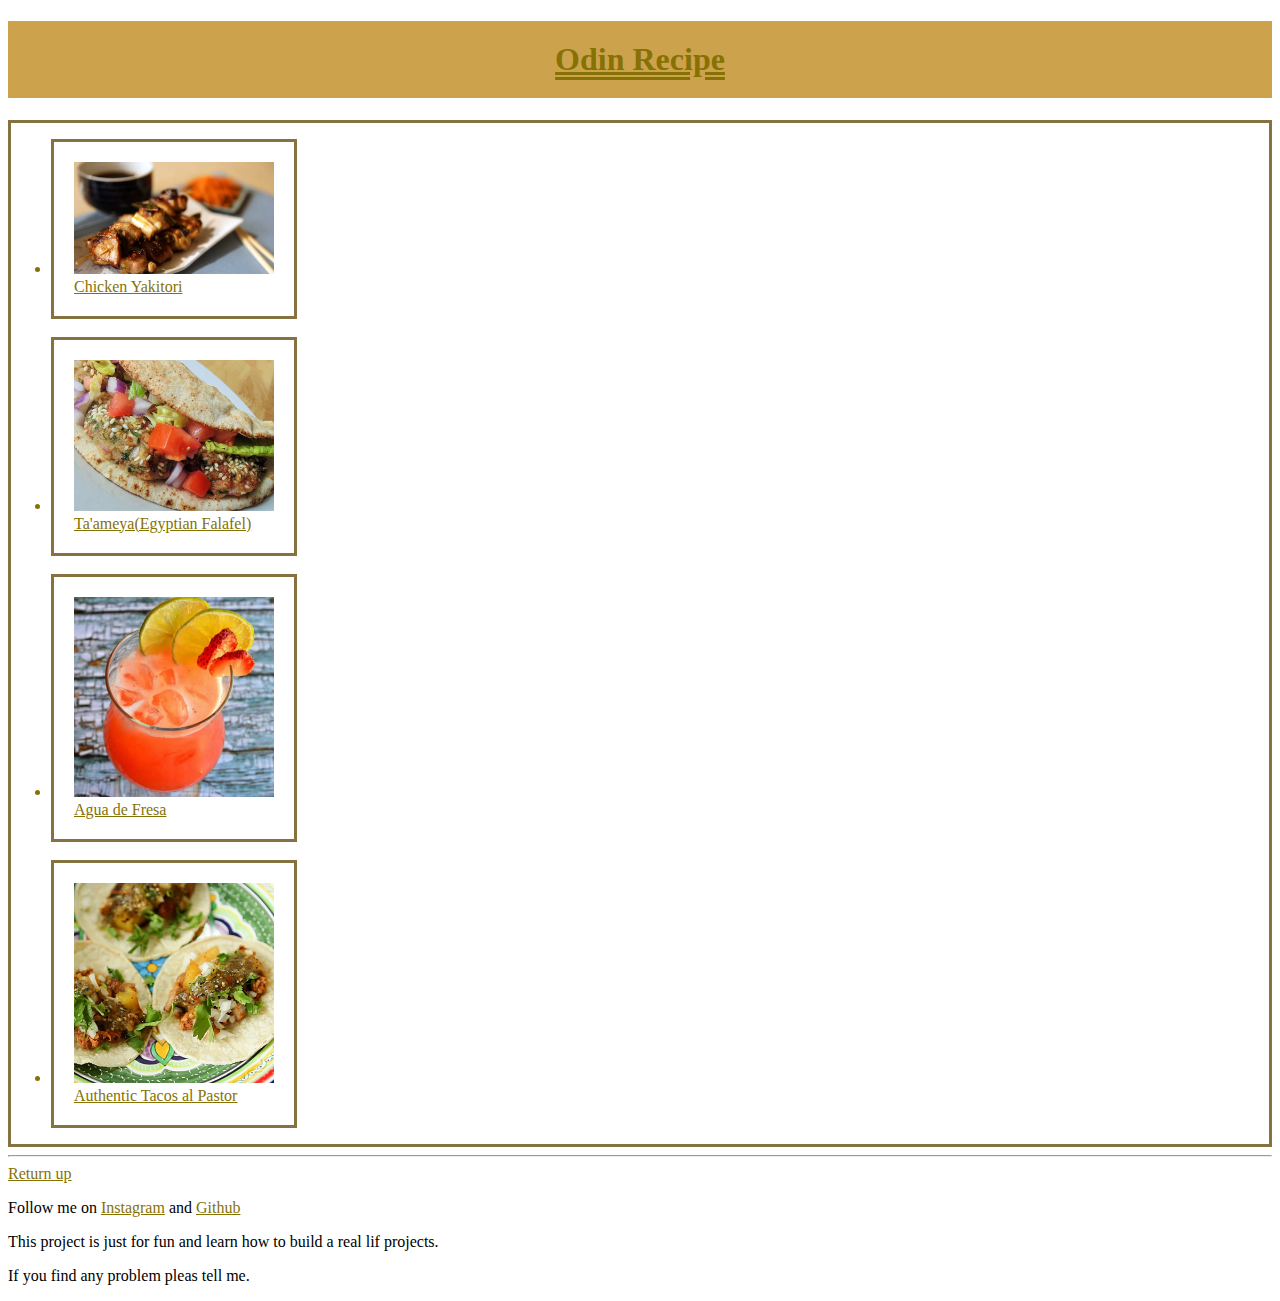
<file: index.html>
<!DOCTYPE html>
<html lang="en">
    <head>
        <meta charset="UTF-8" />
        <meta http-equiv="X-UA-Compatible" content="IE=edge" />
        <meta name="viewport" content="width=device-width, initial-scale=1.0" />
        <title>Recipe Website</title>
        <link rel="stylesheet" href="./css/style.css" />
    </head>
    <body>
        <h1>Odin Recipe</h1>
        <main>
            <ul>
                <li>
                    <div>
                        <img src="./images/chickenyakitori.webp" />
                        <br />
                        <a id="chickenyakitori" href="./recipes/chickenyakitori.html">Chicken Yakitori</a>
                    </div>
                </li>
                <br />
                <li>
                    <div>
                        <img src="./images/taameya-egyptian-falafel.webp" />
                        <br />
                        <a id="taameya" href="./recipes/taameya.html">Ta'ameya(Egyptian Falafel)</a>
                    </div>
                </li>
                <br />
                <li>
                    <div>
                        <img src="./images/aguadefresa.webp" />
                        <br />
                        <a id="aguadefresa" href="./recipes/aguadefresa.html">Agua de Fresa</a>
                    </div>
                </li>
                <br />
                <li>
                    <div>
                        <img src="./images/authentic-tacos-al-pastor-AllrecipesPhoto.webp"/>
                        <br />
                        <a id="authentictacosalpastor" href="./recipes/authentictacosalpastor.html">Authentic Tacos al Pastor</a>
                    </div>
                </li>
            </ul>
        </main>
        <hr />
        <footer>
            <a class="goldlink" href="index.html">Return up</a>
            <p>Follow me on <a class="goldlink" href="https://www.instagram.com/bq.r20/">Instagram</a> and <a class="goldlink" href="https://github.com/JoB38cc">Github</a></p>
            <p>This project is just for fun and learn how to build a real lif projects.</p>
            <p>If you find any problem pleas tell me.</p>
        </footer>
    </body>
</html>
</file>
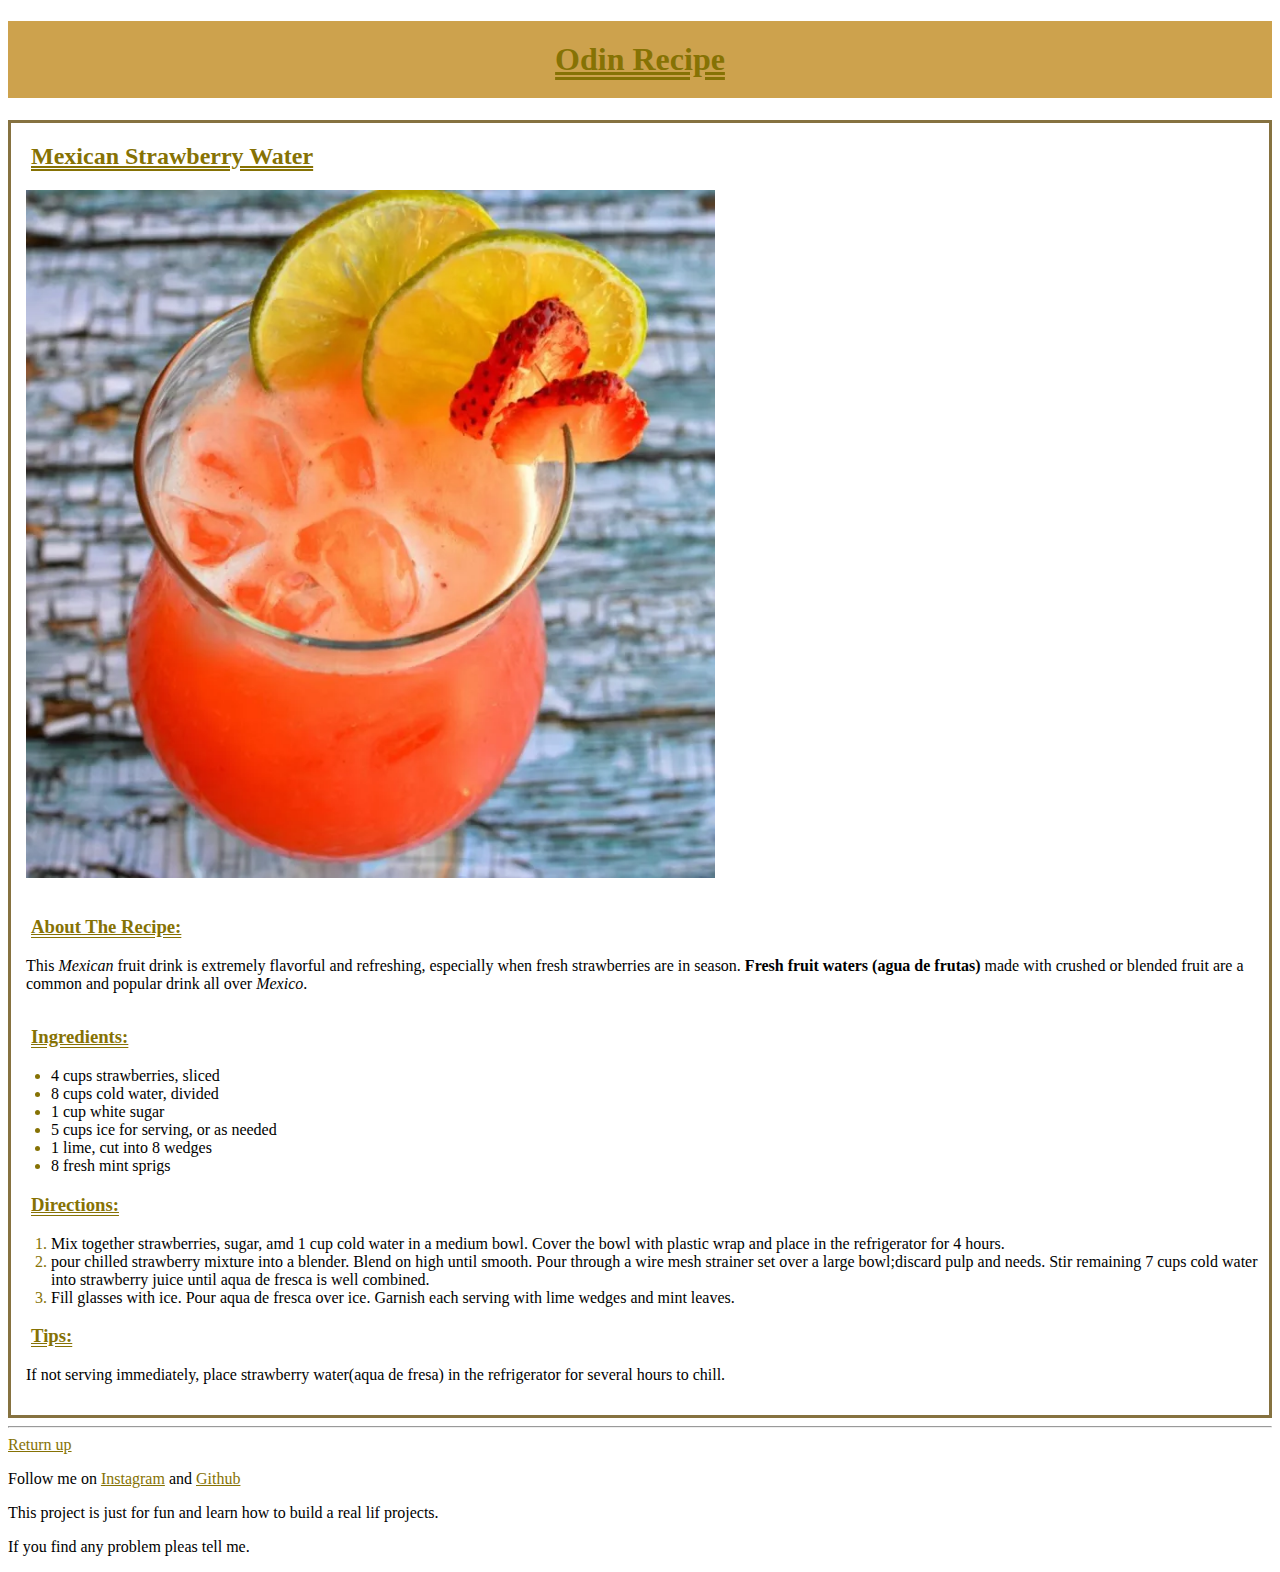
<file: recipes/aguadefresa.html>
<!DOCTYPE html>
<html lang="en">
<head>
    <meta charset="UTF-8">
    <meta http-equiv="X-UA-Compatible" content="IE=edge">
    <meta name="viewport" content="width=device-width, initial-scale=1.0">
    <title>Agua de Fresa</title>
    <link rel="stylesheet" href="../css/augadefresa.css">
</head>
<body>
    <h1>
        <a class="goldhead" href="../index.html">
            Odin Recipe
        </a>
    </h1>
    <main>
    <h2>Mexican Strawberry Water</h2>
    <div class="fitimg">
        <img class="aguadefresa" src="../images/aguadefresa.webp">
    </div>
    <h3>About The Recipe:</h3>
    <p class="abouttherecipe">This <em>Mexican</em> fruit drink is extremely flavorful and refreshing, especially when fresh strawberries are in season. <strong>Fresh fruit waters (agua de frutas)</strong> made with crushed or blended fruit are a common and popular drink all over <em>Mexico</em>.</p>
    <h3>Ingredients:</h3>
    <ul>
        <li>
            <div>
                4 cups strawberries, sliced
            </div>
        </li>
        <li>
            <div>
                8 cups cold water, divided
            </div>
        </li>
        <li>
            <div>
                1 cup white sugar
            </div>
        </li>
        <li>
            <div>
                5 cups ice for serving, or as needed
            </div>
        </li>
        <li>
            <div>
                1 lime, cut into 8 wedges
            </div>
        </li>
        <li>
            <div>
                8 fresh mint sprigs
            </div>
        </li>
    </ul>
    <h3>Directions:</h3>
    <ol>
        <li>
            <div>
                Mix together strawberries, sugar, amd 1 cup cold water in a medium bowl. Cover the bowl with plastic wrap and place in the refrigerator for 4 hours.
            </div>
        </li>
        <li>
            <div>
                pour chilled strawberry mixture into a blender. Blend on high until smooth. Pour through a wire mesh strainer set over a large bowl;discard pulp and needs. Stir remaining 7 cups cold water into strawberry juice until aqua de fresca is well combined.
            </div>
        </li>
        <li>
            <div>
                Fill glasses with ice. Pour aqua de fresca over ice. Garnish each serving with lime wedges and mint leaves.
            </div>
        </li>
    </ol>
    <h3>Tips:</h3>
    <p class="tips">If not serving immediately, place strawberry water(aqua de fresa) in the refrigerator for several hours to chill.</p>
    </main>
    <hr>
    <footer>
        <a class="goldlink" href="taameya.html">Return up</a>
        <p class="footertext">Follow me on <a class="goldlink" href="https://www.instagram.com/bq.r20/">Instagram</a> and <a class="goldlink" href="https://github.com/JoB38cc">Github</a></p>
        <p class="footertext">This project is just for fun and learn how to build a real lif projects.</p>
        <p class="footertext">If you find any problem pleas tell me.</p>
    </footer>
</body>
</html>
</file>
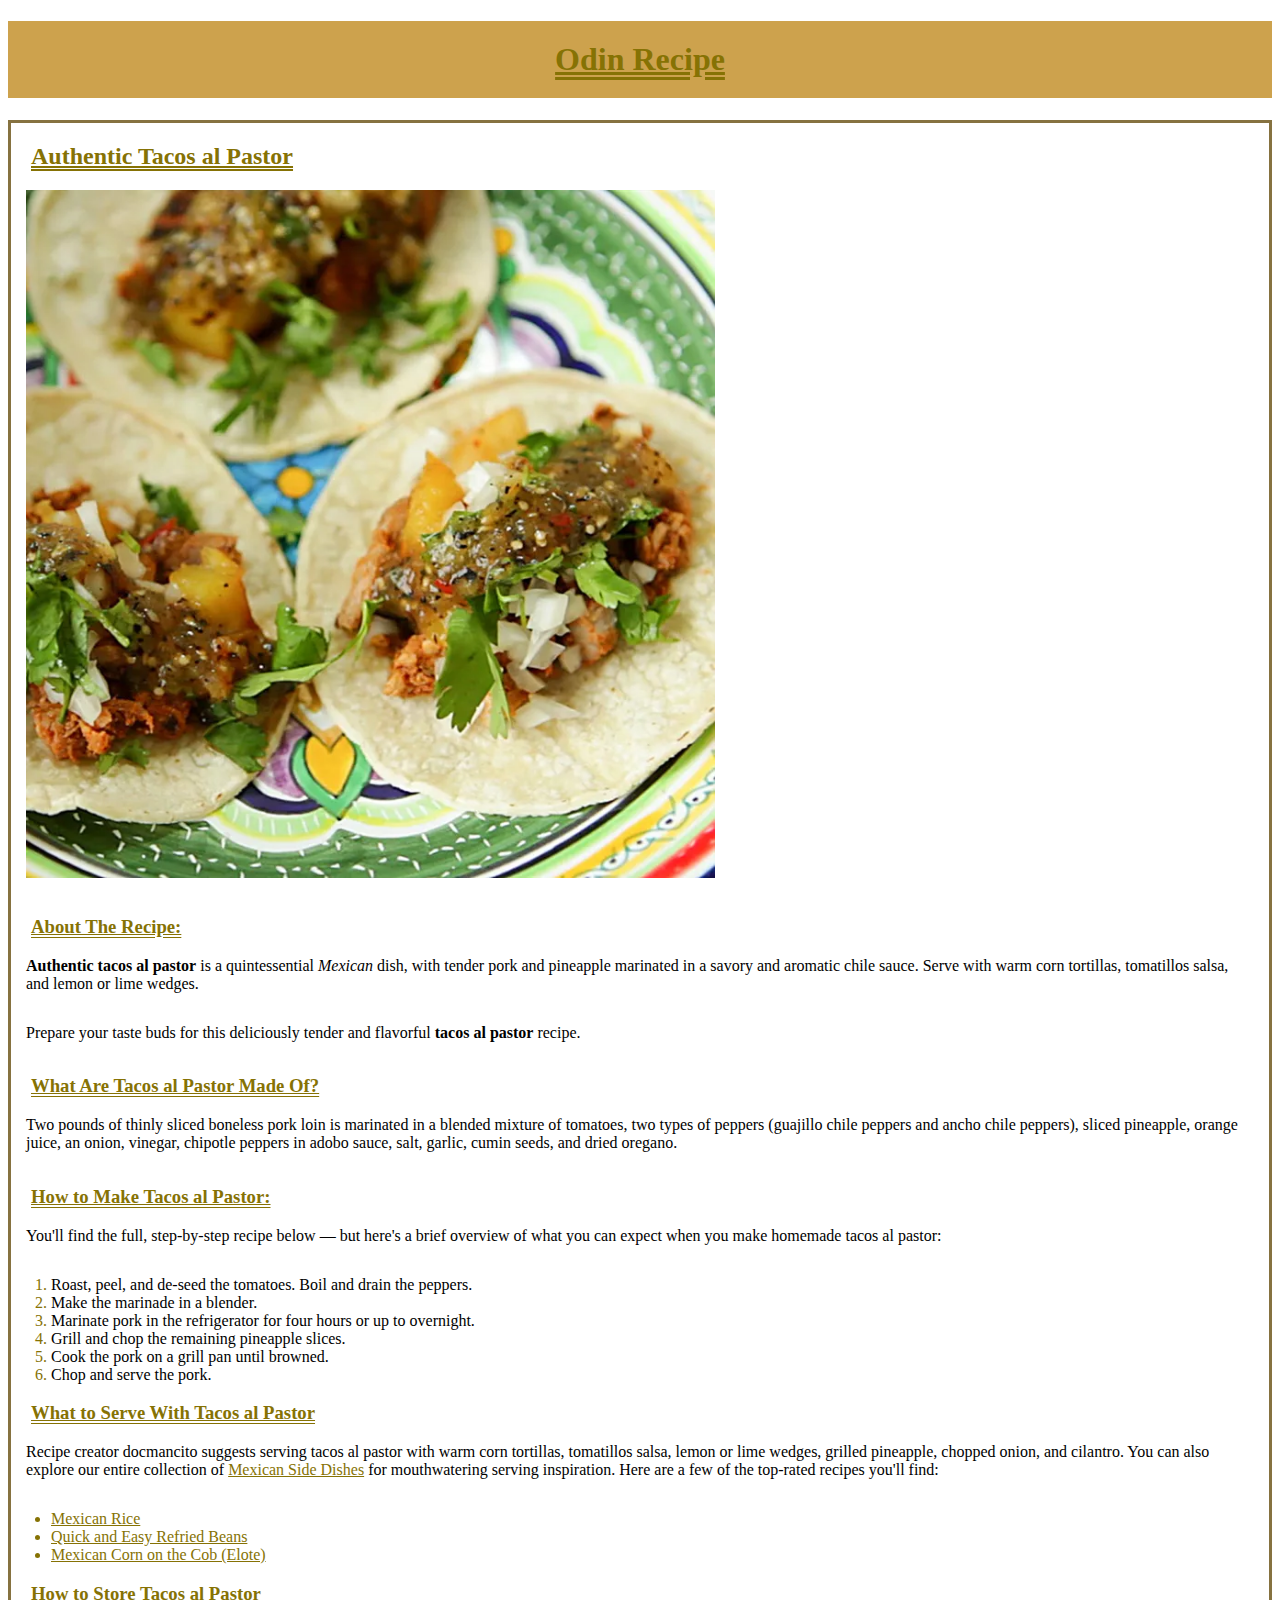
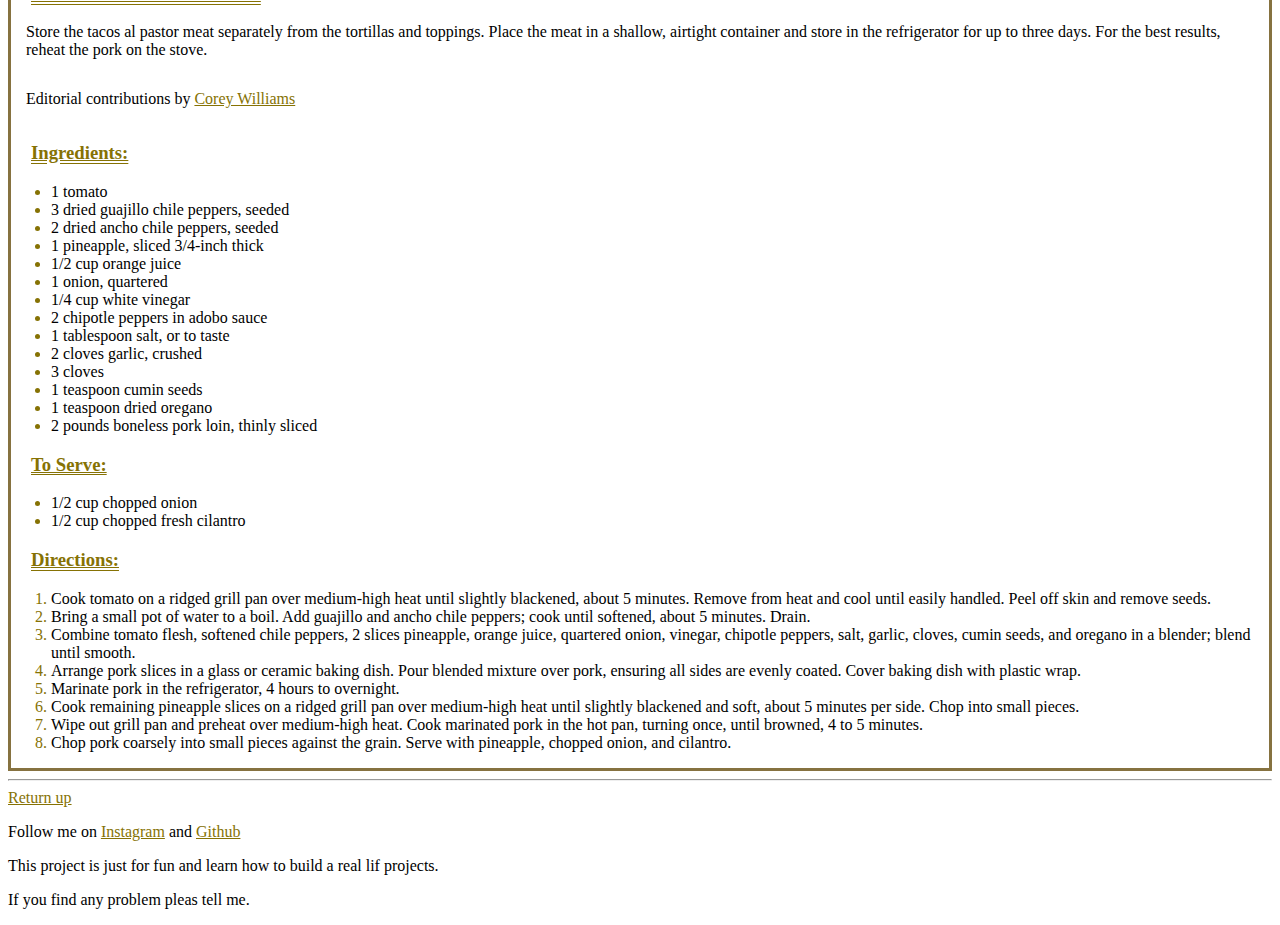
<file: recipes/authentictacosalpastor.html>
<!DOCTYPE html>
<html lang="en">
<head>
    <meta charset="UTF-8">
    <meta http-equiv="X-UA-Compatible" content="IE=edge">
    <meta name="viewport" content="width=device-width, initial-scale=1.0">
    <title>Authentic Tacos al Pastor</title>
    <link rel="stylesheet" href="../css/authentictacosalpastor.css">
</head>
<body>
    <h1>
        <a class="goldhead" href="../index.html">
            Odin Recipe
        </a>
    </h1>
    <main>
    <h2>Authentic Tacos al Pastor</h2>
    <div class="fitimg">
    <img class="authentictacosalpastor" src="../images/authentic-tacos-al-pastor-AllrecipesPhoto.webp">
</div>
    <h3>About The Recipe:</h3>
    <p class="paddingpargraph"><strong>Authentic tacos al pastor</strong> is a quintessential <em>Mexican</em> dish, with tender pork and pineapple marinated in a savory and aromatic chile sauce. Serve with warm corn tortillas, tomatillos salsa, and lemon or lime wedges.</p>
    <p class="paddingpargraph">Prepare your taste buds for this deliciously tender and flavorful <strong>tacos al pastor</strong> recipe.</p>
    <h3>What Are Tacos al Pastor Made Of?</h3>
    <p class="paddingpargraph">Two pounds of thinly sliced boneless pork loin is marinated in a blended mixture of tomatoes, two types of peppers (guajillo chile peppers and ancho chile peppers), sliced pineapple, orange juice, an onion, vinegar, chipotle peppers in adobo sauce, salt, garlic, cumin seeds, and dried oregano.</p>
    <h3>How to Make Tacos al Pastor:</h3>
    <p class="paddingpargraph">You'll find the full, step-by-step recipe below — but here's a brief overview of what you can expect when you make homemade tacos al pastor:</p>
    <ol>
        <li>
            <div>
                Roast, peel, and de-seed the tomatoes. Boil and drain the peppers.
            </div>
        </li>
        <li>
            <div>
                Make the marinade in a blender.
            </div>
        </li>
        <li>
            <div>
                Marinate pork in the refrigerator for four hours or up to overnight.
            </div>
        </li>
        <li>
            <div>
                Grill and chop the remaining pineapple slices.
            </div>
        </li>
        <li>
            <div>
                Cook the pork on a grill pan until browned.
            </div>
        </li>
        <li>
            <div>
                Chop and serve the pork.
            </div>
        </li>
    </ol>
    <h3>What to Serve With Tacos al Pastor</h3>
    <p class="paddingpargraph">Recipe creator docmancito suggests serving tacos al pastor with warm corn tortillas, tomatillos salsa, lemon or lime wedges, grilled pineapple, chopped onion, and cilantro. You can also explore our entire collection of <a class="goldlink" href="https://www.allrecipes.com/recipes/1526/world-cuisine/latin-american/mexican/side-dishes/">Mexican Side Dishes</a> for mouthwatering serving inspiration. Here are a few of the top-rated recipes you'll find:</p>
    <ul>
        <li>
            <div>
                <a class="goldlink" href="https://www.allrecipes.com/recipe/27072/mexican-rice-ii/">
                    Mexican Rice
                </div>
            </a>
        </li>
        <li>
            <div>
                <a class="goldlink" href="https://www.allrecipes.com/recipe/220642/quick-and-easy-refried-beans/">
                    Quick and Easy Refried Beans
                </div>
            </a>
        </li>
        <li>
            <div>
                <a class="goldlink" href="https://www.allrecipes.com/recipe/138974/mexican-corn-on-the-cob-elote/">
                    Mexican Corn on the Cob (Elote)
                </div>
            </a>
        </li>
    </ul>
    <h3>How to Store Tacos al Pastor</h3>
    <p class="paddingpargraph">Store the tacos al pastor meat separately from the tortillas and toppings. Place the meat in a shallow, airtight container and store in the refrigerator for up to three days. For the best results, reheat the pork on the stove.</p>
    <p class="paddingpargraph">Editorial contributions by <a class="goldlink" href="https://www.allrecipes.com/author/corey-williams/">Corey Williams</a></p>
    <h3>Ingredients:</h3>
    <ul>
        <li>
            <div>
                1 tomato
            </div>
        </li>
        <li>
            <div>
                3 dried guajillo chile peppers, seeded
            </div>
        </li>
        <li>
            <div>
                2 dried ancho chile peppers, seeded
            </div>
        </li>
        <li>
            <div>
                1 pineapple, sliced 3/4-inch thick
            </div>
        </li>
        <li>
            <div>
                1/2 cup orange juice
            </div>
        </li>
        <li>
            <div>
                1 onion, quartered
            </div>
        </li>
        <li>
            <div>
                1/4 cup white vinegar
            </div>
        </li>
        <li>
            <div>
                2 chipotle peppers in adobo sauce
            </div>
        </li>
        <li>
            <div>
                1 tablespoon salt, or to taste
            </div>
        </li>
        <li>
            <div>
                2 cloves garlic, crushed
            </div>
        </li>
        <li>
            <div>
                3 cloves
            </div>
        </li>
        <li>
            <div>
                1 teaspoon cumin seeds
            </div>
        </li>
        <li>
            <div>
                1 teaspoon dried oregano
                <div>
                </li>
        <li>
            <div>
                2 pounds boneless pork loin, thinly sliced
            </div>
        </li>
    </ul>
    <h3>To Serve:</h3>
    <ul>
        <li>
            <div>
                1/2 cup chopped onion
            </div>
        </li>
        <li>
            <div>
                1/2 cup chopped fresh cilantro
            </div>
        </li>
    </ul>
    <h3>Directions:</h3>
    <ol>
        <li>
            <div>
                Cook tomato on a ridged grill pan over medium-high heat until slightly blackened, about 5 minutes. Remove from heat and cool until easily handled. Peel off skin and remove seeds.
            </div>
        </li>
        <li>
            <div>
                Bring a small pot of water to a boil. Add guajillo and ancho chile peppers; cook until softened, about 5 minutes. Drain.
            </div>
        </li>
        <li>
            <div>
                Combine tomato flesh, softened chile peppers, 2 slices pineapple, orange juice, quartered onion, vinegar, chipotle peppers, salt, garlic, cloves, cumin seeds, and oregano in a blender; blend until smooth.
            </div>
        </li>
        <li>
            <div>
                Arrange pork slices in a glass or ceramic baking dish. Pour blended mixture over pork, ensuring all sides are evenly coated. Cover baking dish with plastic wrap.
            </div>
        </li>
        <li>
            <div>
                Marinate pork in the refrigerator, 4 hours to overnight.
            </div>
        </li>
        <li>
            <div>
                Cook remaining pineapple slices on a ridged grill pan over medium-high heat until slightly blackened and soft, about 5 minutes per side. Chop into small pieces.
            </div>
        </li>
        <li>
            <div>
                Wipe out grill pan and preheat over medium-high heat. Cook marinated pork in the hot pan, turning once, until browned, 4 to 5 minutes.
            </div>
        </li>
        <li>
            <div>
                Chop pork coarsely into small pieces against the grain. Serve with pineapple, chopped onion, and cilantro.
            </div>
        </li>
    </ol>
    </main>
    <hr>
    <footer>
        <a class="goldlink" href="taameya.html">Return up</a>
        <p class="footertext">Follow me on <a class="goldlink" href="https://www.instagram.com/bq.r20/">Instagram</a> and <a class="goldlink" href="https://github.com/JoB38cc">Github</a></p>
        <p class="footertext">This project is just for fun and learn how to build a real lif projects.</p>
        <p class="footertext">If you find any problem pleas tell me.</p>
    </footer>
</body>
</html>
</file>
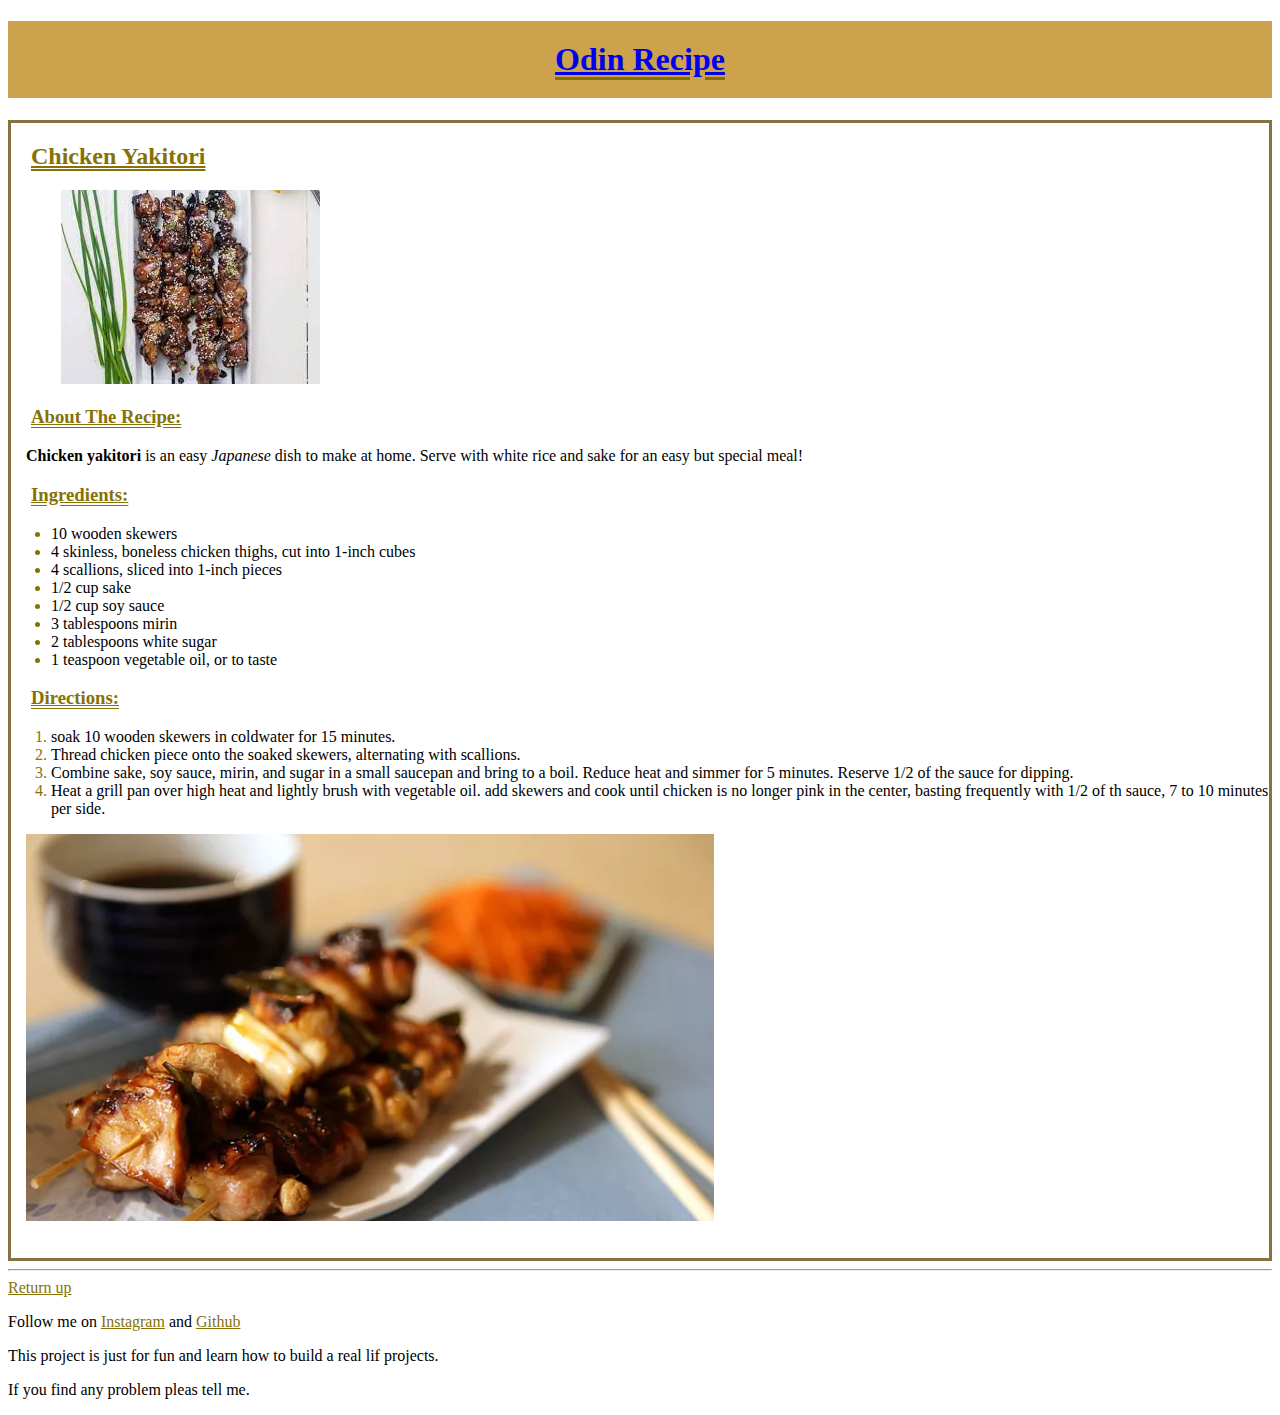
<file: recipes/chickenyakitori.html>
<!DOCTYPE html>
<html lang="en">
<head>
    <meta charset="UTF-8">
    <meta http-equiv="X-UA-Compatible" content="IE=edge">
    <meta name="viewport" content="width=device-width, initial-scale=1.0">
    <title>Chicken Yakitori</title>
    <link rel="stylesheet" href="../css/chickenyakitori.css">
</head>
<body>
    <!-- All the classs is almost random name,maybe change in futuer. -->
    <h1><a class="goldhead" href="../index.html">Odin Recipe</a></h1>
    <main>
    <h2>Chicken Yakitori</h2>
    <img class="firstpic" src="[data-uri]" alt="An juicy chicken yakitori">
    <h3>About The Recipe:</h3>
    <p class="abouttherecipe"><strong>Chicken yakitori</strong> is an easy <em>Japanese</em> dish to make at home. Serve with white rice and sake for an easy but special meal!</p>
    <h3>Ingredients:</h3>
    <ul>
        <!-- The div here is for make text color black -->
        <li><div>10 wooden skewers</div></li>
        <li><div>4 skinless, boneless chicken thighs, cut into 1-inch cubes</div></li>
        <li><div>4 scallions, sliced into 1-inch pieces</div></li>
        <li><div>1/2 cup sake</div></li>
        <li><div>1/2 cup soy sauce</div</li>
        <li><div>3 tablespoons mirin</div></li>
        <li><div>2 tablespoons white sugar</div></li>
        <li><div>1 teaspoon vegetable oil, or to taste</div></li>
    </ul>
    <h3>Directions:</h3>
    <ol>
        <li><div>soak 10 wooden skewers in coldwater for 15 minutes.</div></li>
        <li><div>Thread chicken piece onto the soaked skewers, alternating with scallions.</div></li>
        <li><div>Combine sake, soy sauce, mirin, and sugar in a small saucepan and bring to a boil. Reduce heat and simmer for 5 minutes. Reserve 1/2 of the sauce for dipping.</div></li>
        <li><div>Heat a grill pan over high heat and lightly brush with vegetable oil. add skewers and cook until chicken is no longer pink in the center, basting frequently with 1/2 of th sauce, 7 to 10 minutes per side.</div></li>
    </ol>
    <div class="fitimg">
        <img class="secondpic" src="../images/chickenyakitori.webp" alt="An juicy chicken yakitori with some red rice and souce">
    </div>
    <br>
    </main>
    <hr>
    <footer>
        <a class="goldlink" href="chickenyakitori.html">Return up</a>
        <p class="footertext">Follow me on <a class="goldlink" href="https://www.instagram.com/bq.r20/">Instagram</a> and <a class="goldlink" href="https://github.com/JoB38cc">Github</a></p>
            <p class="footertext">This project is just for fun and learn how to build a real lif projects.</p>
            <p class="footertext">If you find any problem pleas tell me.</p>
    </footer>
</body>
</html>
</file>
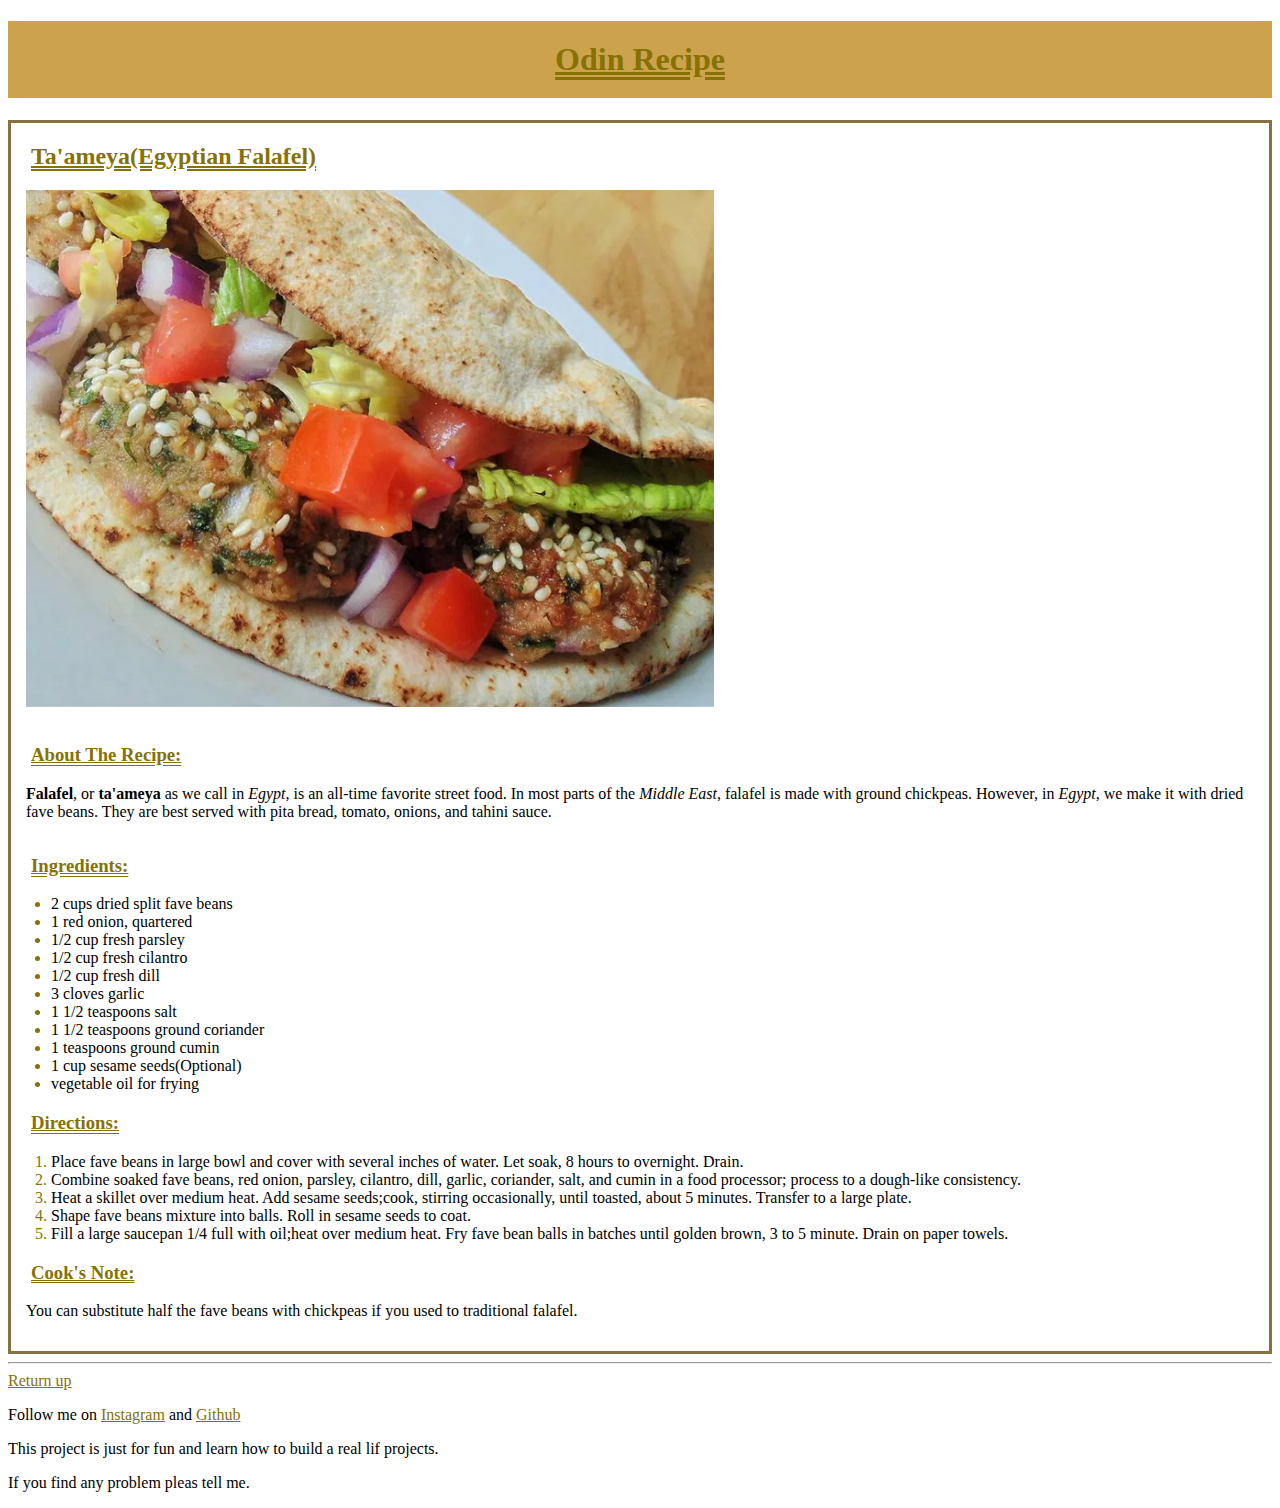
<file: recipes/taameya.html>
<!DOCTYPE html>
<html lang="en">
<head>
    <meta charset="UTF-8">
    <meta http-equiv="X-UA-Compatible" content="IE=edge">
    <meta name="viewport" content="width=device-width, initial-scale=1.0">
    <title>Ta'ameya</title>
    <link rel="stylesheet" href="../css/taameya.css">
</head>
<body>
    <h1>
        <a class="goldhead" href="../index.html">
            Odin Recipe
        </a>
    </h1>
    <main>
    <h2>Ta'ameya(Egyptian Falafel)</h2>
    <div class="fitimg">
        <img class="taameya" src="../images/taameya-egyptian-falafel.webp" alt="a Ta'ameya">
    </div>
        <h3>About The Recipe:</h3>
    <p class="abouttherecipe"><strong>Falafel</strong>, or <strong>ta'ameya</strong> as we call in <em>Egypt</em>, is an all-time favorite street food. In most parts of the <em>Middle East</em>, falafel is made with ground chickpeas. However, in <em>Egypt</em>, we make it with dried fave beans. They are best served with pita bread, tomato, onions, and tahini sauce.</p>
    <h3>Ingredients:</h3>
    <ul>
        <li>
            <div>
                2 cups dried split fave beans
            </div>
            </li>
        <li>
            <div>
                1 red onion, quartered
            </div>
        </li>
        <li>
            <div>
                1/2 cup fresh parsley
            </div>
        </li>
        <li>
            <div>
                1/2 cup fresh cilantro
            </div>
        </li>
        <li>
            <div>
                1/2 cup fresh dill
            </div>
        </li>
        <li>
            <div>
                3 cloves garlic
            </div>
        </li>
        <li>
            <div>
                1 1/2 teaspoons salt
            </div>
        </li>
        <li>
            <div>
                1 1/2 teaspoons ground coriander
            </div>
        </li>
        <li>
            <div>
                1 teaspoons ground cumin
            </div>
        </li>
        <li>
            <div>
                1 cup sesame seeds(Optional)
            </div>
        </li>
        <li>
            <div>
                vegetable oil for frying
            </div>
        </li>
    </ul>
    <h3>Directions:</h3>
    <ol>
        <li>
            <div>
                Place fave beans in large bowl and cover with several inches of water. Let soak, 8 hours to overnight. Drain.
            </div>
        </li>
        <li>
            <div>
                Combine soaked fave beans, red onion, parsley, cilantro, dill, garlic, coriander, salt, and cumin in a food processor; process to a dough-like consistency.
            </div>
        </li>
        <li>
            <div>
                Heat a skillet over medium heat. Add sesame seeds;cook, stirring occasionally, until toasted, about 5 minutes. Transfer to a large plate.
            </div>
        </li>
        <li>
            <div>
                Shape fave beans mixture into balls. Roll in sesame seeds to coat.
            </div>
        </li>
        <li>
            <div>
                Fill a large saucepan 1/4 full with oil;heat over medium heat. Fry fave bean balls in batches until golden brown, 3 to 5 minute. Drain on paper towels.
            </div>
        </li>
    </ol>
    <h3>Cook's Note:</h3>
    <p class="cooknote">You can substitute half the fave beans with chickpeas if you used to traditional falafel.</p>
    </main>
    <hr>
    <footer>
        <a class="goldlink" href="taameya.html">Return up</a>
        <p class="footertext">Follow me on <a class="goldlink" href="https://www.instagram.com/bq.r20/">Instagram</a> and <a class="goldlink" href="https://github.com/JoB38cc">Github</a></p>
        <p class="footertext">This project is just for fun and learn how to build a real lif projects.</p>
        <p class="footertext">If you find any problem pleas tell me.</p>
    </footer>
</body>
</html>
</file>
<file: css/style.css>
h1 {
    background-color: #cda24d;
    text-align: center;
    color: #867204;
    padding: 20px;
    font-family:cursive;
    text-decoration:underline double;
    font-weight: bolder;
}
main {
    border: 3px solid #867240;    
}
img {
    height: auto;
    width: 200px;
}
div {
    padding: 20px;
    border: 3px solid #867240;
    width: 200px;
}
#authentictacosalpastor,
#aguadefresa,
#taameya,
#chickenyakitori,
.goldlink {
    font-family:'Times New Roman', Times, serif;
    color: #867204;
}
li {
    color: #867204;
}
p {
    font-family: 'Times New Roman', Times, serif;
}
hr {
    color: #867204;
}
</file>
<file: css/augadefresa.css>
h1 {
    background-color: #cda24d;
    text-align: center;
    padding: 20px;
    font-family:cursive;
}
main {
    border: 3px solid #867240;    
}
h2,h3 {
    font-family: 'Times New Roman', Times, serif;
    padding-left: 20px;
}
.goldhead,h2,h3 {
    text-decoration:underline double;
    font-weight: bolder;
    color: #867204;
}
.abouttherecipe {
    padding: 0px 15px 15px ;
}
.fitimg {
    height: auto;
    width:fit-content;
}
.aguadefresa {
    max-height: auto;
    max-width:90%;
    object-fit: contain;
    padding-left:15px;
    padding-bottom: 15px;
}
.goldhead,h2,h3 {
    text-decoration:underline double;
    font-weight: bolder;
    color: #867204;
}
li{
    color: #867204;
}
div {
    color: #000000;
}
.tips {
    padding: 0px 15px 15px ;
}
.goldlink {
    font-family:'Times New Roman', Times, serif;
    color: #867204;
}
.footertext {
    font-family: 'Times New Roman', Times, serif;
}
hr {
    color: #867204;
}
</file>
<file: css/authentictacosalpastor.css>
h1 {
    background-color: #cda24d;
    text-align: center;
    padding: 20px;
    font-family:cursive;
}
main {
    border: 3px solid #867240;    
}
h2,h3 {
    font-family: 'Times New Roman', Times, serif;
    padding-left: 20px;
}
.goldhead,h2,h3 {
    text-decoration:underline double;
    font-weight: bolder;
    color: #867204;
}
.fitimg {
    height: auto;
    width:fit-content;
}
.authentictacosalpastor {
    max-height: auto;
    max-width:90%;
    object-fit: contain;
    padding-left:15px;
    padding-bottom: 15px;
}
.paddingpargraph {
    padding: 0px 15px 15px ;
}
li{
    color: #867204;
}
div {
    color: #000000;
}
.goldlink {
    font-family:'Times New Roman', Times, serif;
    color: #867204;
}
.footertext {
    font-family: 'Times New Roman', Times, serif;
}
hr {
    color: #867204;
}
</file>
<file: css/chickenyakitori.css>
h1 {
    background-color: #cda24d;
    text-align: center;
    color: #867204;
    padding: 20px;
    font-family:cursive;
}
main {
    border: 3px solid #867240;    
}
h2,h3 {
    color: #867204;
    font-family: 'Times New Roman', Times, serif;
    padding-left: 20px;
}
h1,h2,h3 {
    text-decoration:underline double;
    font-weight: bolder;
}
.firstpic {
    height: auto;
    width:max-content;
    margin-left: 50px;
}
.secondpic {
    max-height: auto;
    max-width:90%;
    padding-left:15px;
    padding-bottom: 15px;
}
.fitimg {
    height: auto;
    width:fit-content;
}
.abouttherecipe {
    margin-left: 15px;
    font-family: 'Times New Roman', Times, serif;
}
.goldlink {
    font-family:'Times New Roman', Times, serif;
    color: #867204;
}
li{
    color: #867204;
}
div {
    color: #000000;
}
</file>
<file: css/taameya.css>
h1 {
    background-color: #cda24d;
    text-align: center;
    padding: 20px;
    font-family:cursive;
}
main {
    border: 3px solid #867240;    
}
h2,h3 {
    font-family: 'Times New Roman', Times, serif;
    padding-left: 20px;
}
.abouttherecipe {
    padding: 0px 15px 15px ;
}
.fitimg {
    height: auto;
    width:fit-content;
} 
.taameya {
    max-height: auto;
    max-width:90%;
    object-fit: contain;
    padding-left:15px;
    padding-bottom: 15px;
}
.goldhead,h2,h3 {
    text-decoration:underline double;
    font-weight: bolder;
    color: #867204;
}
li{
    color: #867204;
}
div {
    color: #000000;
}
.cooknote {
    padding: 0px 15px 15px ;
}
.goldlink {
    font-family:'Times New Roman', Times, serif;
    color: #867204;
}
.footertext {
    font-family: 'Times New Roman', Times, serif;
}
hr {
    color: #867204;
}
</file>
